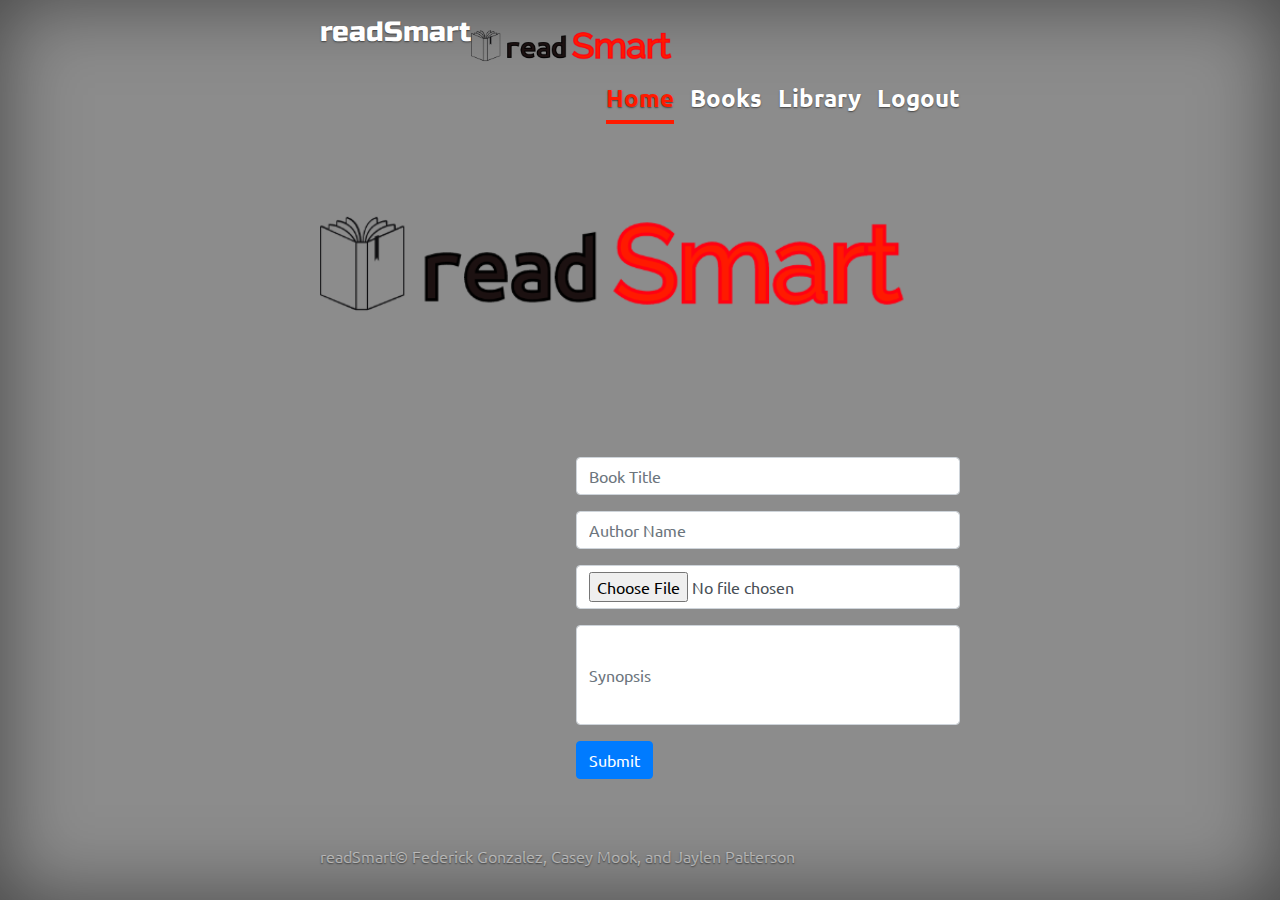
<file: templates/UserInput.html>
<!DOCTYPE html>
<html lang="en" dir="ltr">
  <head>
    <link rel="image_src" href="back-end/faveicon.ico">
    <link href="/css/bootstrap.min.css" rel="stylesheet">
    <link href="https://fonts.googleapis.com/css?family=Orbitron|Russo+One" rel="stylesheet">
    <link href="https://fonts.googleapis.com/css?family=Ubuntu" rel="stylesheet">
    <link href="/css/cover.css" rel="stylesheet">
    <title>User Input</title>
    <link rel="shortcut icon" type="image/x-icon" href="/img/logo2.png"/>
  </head>

  <body onload="hide('hidden_text')">
    <div class="cover-container d-flex w-100 h-100 p-3 mx-auto flex-column">
      <header class="masthead mb-auto">
        <div class="inner">
          <h3 class="masthead-brand"> <a href="/">readSmart<a></h3>
            <a href="/"> <img class= "masthead-brand" style = "width: 220px; height: 60px;" src="/img/logo.png" alt="Logo"> </a>
            <nav class="nav nav-masthead justify-content-center">
              <a class="nav-link active" style = "font-size: 24px;" href="#">Home</a>
              <a class="nav-link" style = "font-size: 24px;" href="/booklist">Books</a>
              <a class="nav-link" style = "font-size: 24px;" href = "/library">Library</a>
              <a class="nav-link" style = "font-size: 24px;" href = "/logout">Logout</a>
          </nav>
        </div>
      </header>
      <img src="/img/logo.png" alt="Logo">

      <form data-toggle="validator" id = "login_form" action="/addBooks" method="post" enctype="multipart/form-data">
        <div class="form-group valid-form">
          <input type="text" class="form-control" id="bookTitle" name="bookTitle" placeholder="Book Title" required="">
        </div>

        <div class="form-group valid-form">
          <input type="text" class="form-control" id="authorName" name="authorName" placeholder="Author Name" required="">
        </div>

        <div class="form-group valid-form">
          <input type="file" class="form-control" id="imageFile" name="imageFile" required="">
        </div>

        <div class="form-group valid-form">
          <input type="textarea" class="form-control" id="synopsis" name="synopsis" placeholder="Synopsis" required="" style="height:100px;">
        </div>


        <div id="hidden_text">
          <p>In the synopsis, write a short summary of the book that you plan on adding</p>
        </div>


        <script type="text/javascript">
          const syn = document.getElementById("synopsis");
          syn.addEventListener("mouseover", ()=>{
          console.log("Mouse has entered")
          show("hidden_text")
          });
          syn.addEventListener("mouseout", ()=>{
          console.log("Mouse has left")
          hide("hidden_text")
          });
          /*
          Show the HTML element specified by the ID.  You can use this to make an HTML
          element visible and optionally set its position relative to another element.
          The arguments are:
          = id - the ID of the HTML element to show.
          = relativeTo (optional) - the element to position the other element near.
          */
          function show(id, relativeTo, minX, maxX, yOffset, scroll) {
            setStyle(id, 'display', 'block');
            if (relativeTo) {
              setPositionRelativeTo(id, relativeTo, minX, maxX, yOffset, scroll);
            }
          }
          /*
          Hide the specified HTML element.
          The arguments are:
          = id - the HTML element ID to hide.
          */
          function hide(id) {
            setStyle(id, 'display', 'none');
          }
          /*
          Set a style attribute for a specified HTML element.
          The arguments are:
          = id - the ID of the HTML element to set.
          = attribute - the style attribute to modify.
          = value - the new value for the style attribute.
          */
          function setStyle(id, attribute, value) {
            var tag = document.getElementById(id);
            if (tag) {
              tag.style[attribute] = value;
            }
          }


        </script>

        <div class="form-group">
          <button type="submit" class="btn btn-primary">Submit</button>
        </div>

      </form>

      <footer class="mastfoot mt-auto">
        <div class="inner">
          <p>readSmart&copy; Federick Gonzalez, Casey Mook, and Jaylen Patterson</p>

        </div>
      </footer>

  </div>

  </body>
</html>
</file>
<file: css/cover.css>
/*
 * Globals
 */

/* Links */
a,
a:focus,
a:hover {
  color: #fff;
}

/* Custom default button */
.btn-secondary,
.btn-secondary:hover,
.btn-secondary:focus {
  color: #333;
  text-shadow: none; /* Prevent inheritance from `body` */
  background-color: #fff;
  border: .05rem solid #fff;
}


/*
 * Base structure
 */

html,
body {
  height: 100%;
  background-color: #8C8C8C;
  font-family: 'Ubuntu', sans-serif;

}

body {
  display: -ms-flexbox;
  display: flex;
  color: #fff;
  text-shadow: 0 .05rem .1rem rgba(0, 0, 0, .5);
  box-shadow: inset 0 0 5rem rgba(0, 0, 0, .5);
}

.cover-container {
  max-width: 42em;
}


/*
 * Header
 */
.masthead {
  margin-bottom: 2rem;
}

.masthead-brand {
  margin-bottom: 0;
  font-family: 'Russo One', sans-serif;
}

.nav-masthead .nav-link {
  padding: .25rem 0;
  font-weight: 700;
  color: white;
  background-color: transparent;
  border-bottom: .25rem solid transparent;
}

.nav-masthead .nav-link:hover,
.nav-masthead .nav-link:focus {
  border-bottom-color: rgba(255, 255, 255, .25);
}

.nav-masthead .nav-link + .nav-link {
  margin-left: 1rem;
}

.nav-masthead .active {
  color: #ff1a00;
  border-bottom-color: #ff1a00;
}

@media (min-width: 48em) {
  .masthead-brand {
    float: left;
  }
  .nav-masthead {
    float: right;
  }
}


/*
 * Cover
 */
.cover {
  padding: 0 1.5rem;
}
.cover .btn-lg {
  padding: .75rem 1.25rem;
  font-weight: 700;
}


/*
 * Footer
 */
.mastfoot {
  color: rgba(255, 255, 255, .5);
}

#login_form{
  margin-left: 40%;
  margin-top: 100px;
}

#title{
  font-family: 'Russo One', sans-serif;
}


.tooltip {
    position: relative;
    display: inline-block;
}

.tooltip .tooltiptext {
    visibility: hidden;
    width: 120px;
    background-color: black;
    color: #fff;
    text-align: center;
    border-radius: 6px;
    padding: 5px 0;

    /* Position the tooltip */
    position: absolute;
    z-index: 1;
}

.tooltip:hover .tooltiptext {
    visibility: visible;
}
</file>
